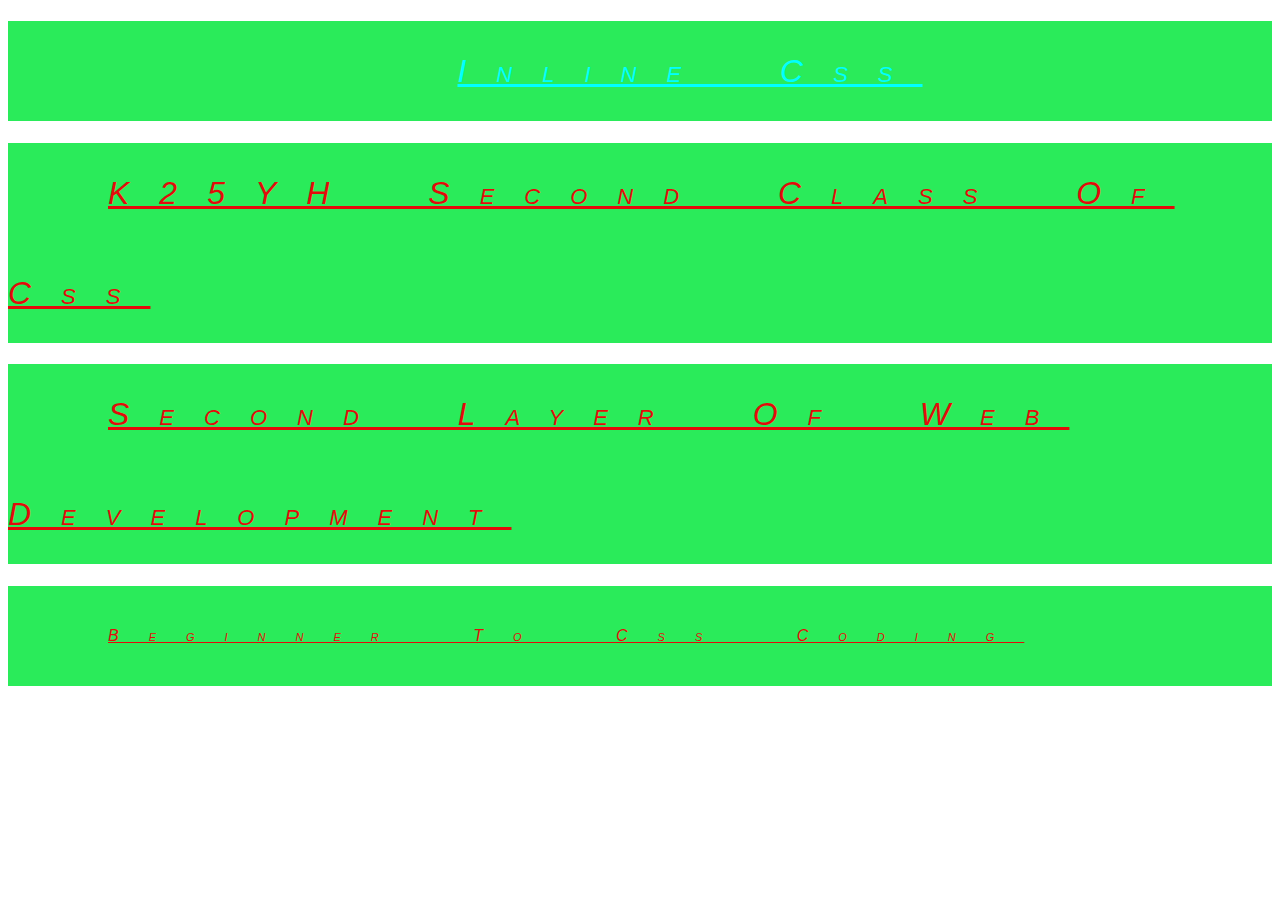
<file: internalandinline/internalandinline.html>
<!DOCTYPE html>
<html>
    <head>
        <title>inline and internal css
        </title>
        <style>
            h1{color:rgb(227, 11, 11);
            text-decoration: underline;
            text-align: left;
            text-transform: capitalize;
            text-indent: 100px;
            letter-spacing: 30px;
            font-family: Arial, Helvetica, sans-serif;
            font-style: italic;
            font-variant: small-caps;
            word-spacing: 30px;
            line-height: 100px;
            background-color: rgb(42, 235, 90);
            font-weight: 500;
            }
            p{color:rgb(227, 11, 11);
            text-decoration: underline;
            text-align: left;
            text-transform: capitalize;
            text-indent: 100px;
            letter-spacing: 30px;
            font-family: Arial, Helvetica, sans-serif;
            font-style: italic;
            font-variant: small-caps;
            word-spacing: 30px;
            line-height: 100px;
            background-color: rgb(42, 235, 90);
            font-weight: 500;}
        </style>
    </head>
    <body>
<h1 style="color:aqua;font-family:Arial;text-align:center;">
    inline css
</h1>
<h1>K25YH second class of css</h1>
<h1>second layer of web development</h1>
<p> beginner to css coding </p>
    </body>
</html>
</file>
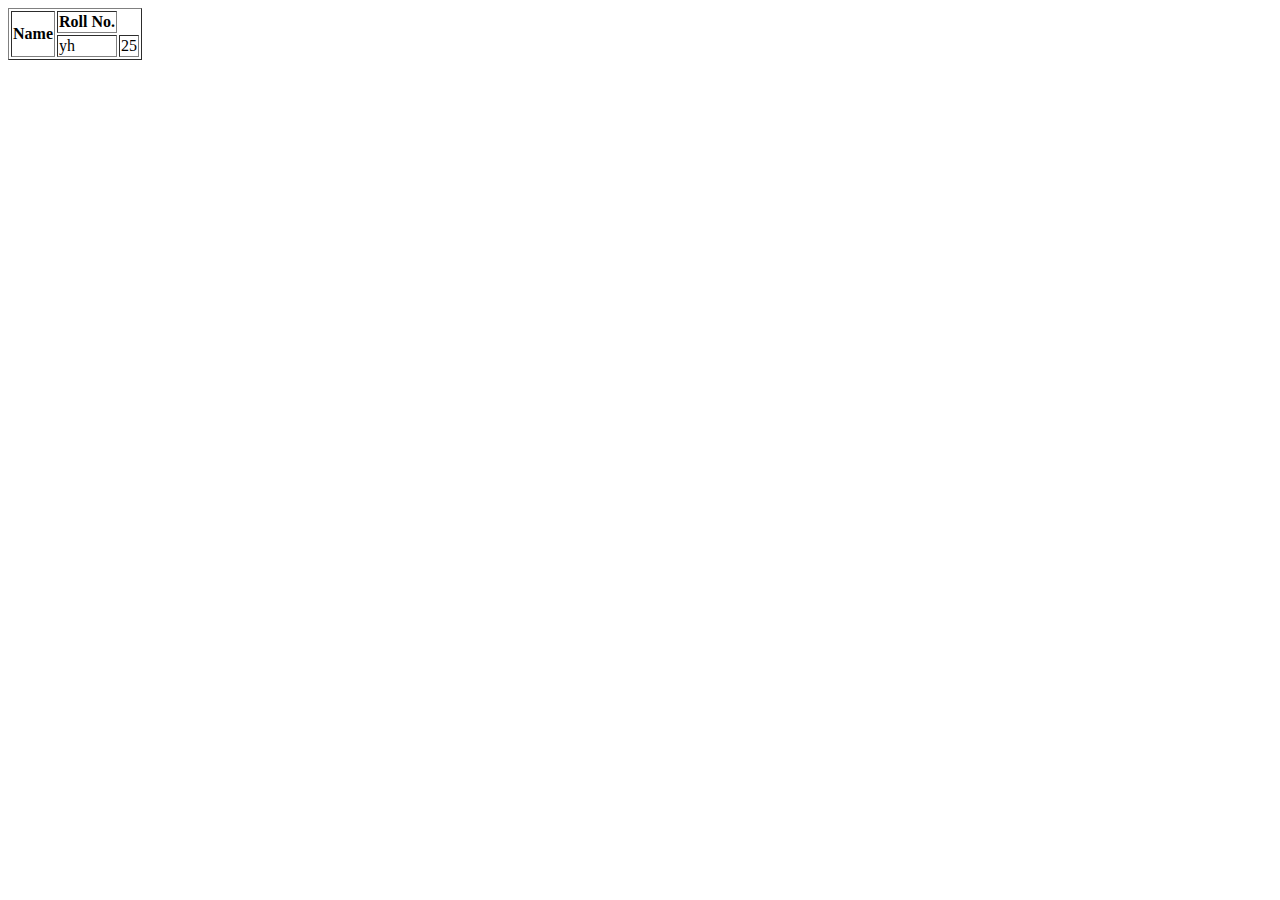
<file: vs code/html/table.html>
<!DOCTYPE html>
<html>
    <head><title>Table </title></head>
    <body>
        <table border ="1">
            <tr>
                <th rowspan = "3">Name</th>
                <th>Roll No.</th>
            </tr>
            <tr>
                <td>yh</td>
                <td>25</td>
            </tr>
        </table>
    </body>
</html>
</file>
